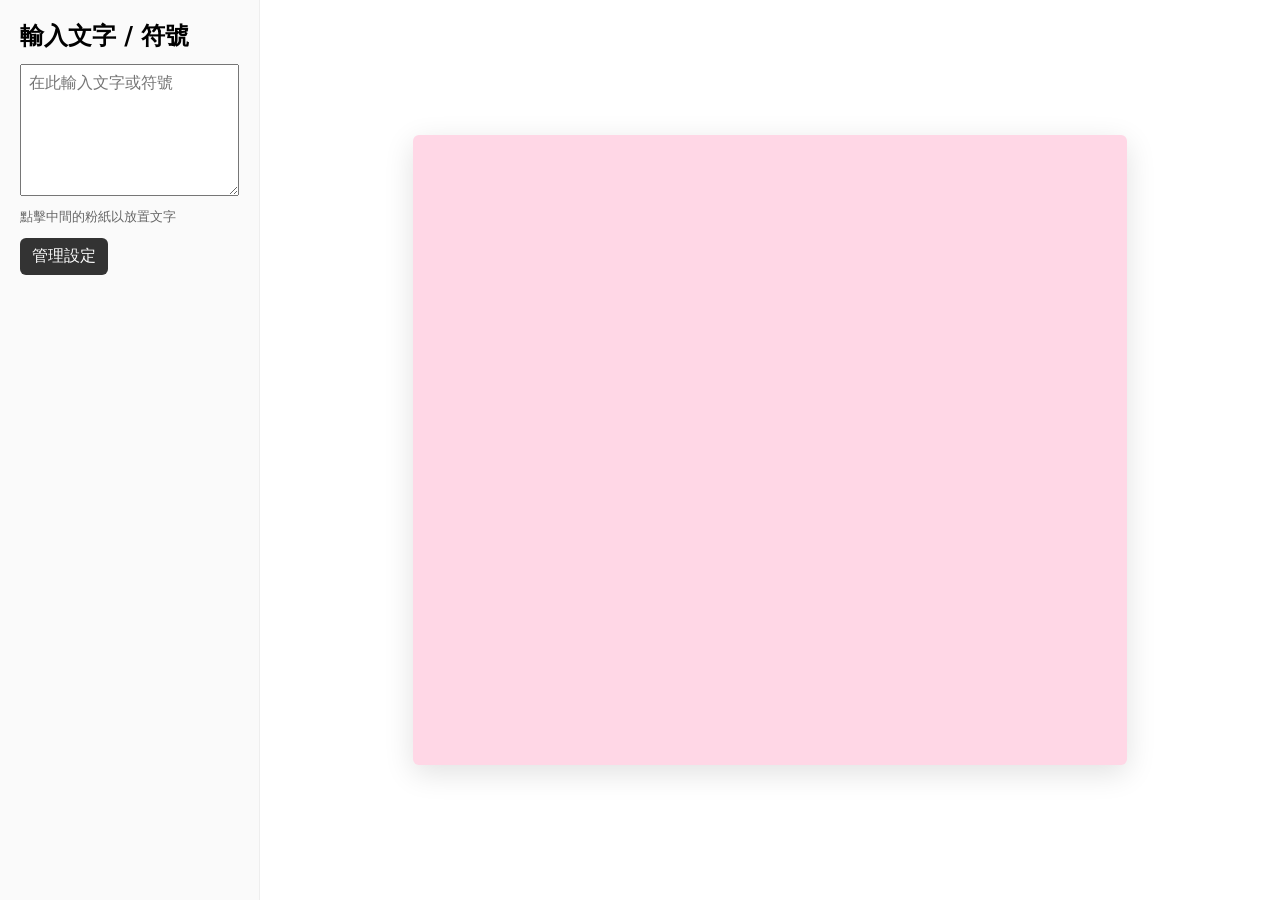
<file: index.html>
<!doctype html>
<html lang="zh-Hant">
<head>
  <meta charset="utf-8" />
  <meta name="viewport" content="width=device-width,initial-scale=1" />
  <title>美編軟體</title>
  <link rel="stylesheet" href="styles.css">
</head>
<body>
  <div class="app">
    <aside class="sidebar">
      <h2>輸入文字 / 符號</h2>
      <textarea id="inputText" placeholder="在此輸入文字或符號" rows="6"></textarea>
      <div class="hint">點擊中間的粉紙以放置文字</div>
      <a class="btn" href="settings.html">管理設定</a>
    </aside>

    <main class="main">
      <div id="paper" class="paper" tabindex="0"></div>
    </main>
  </div>

  <script src="app.js"></script>
</body>
</html>
</file>
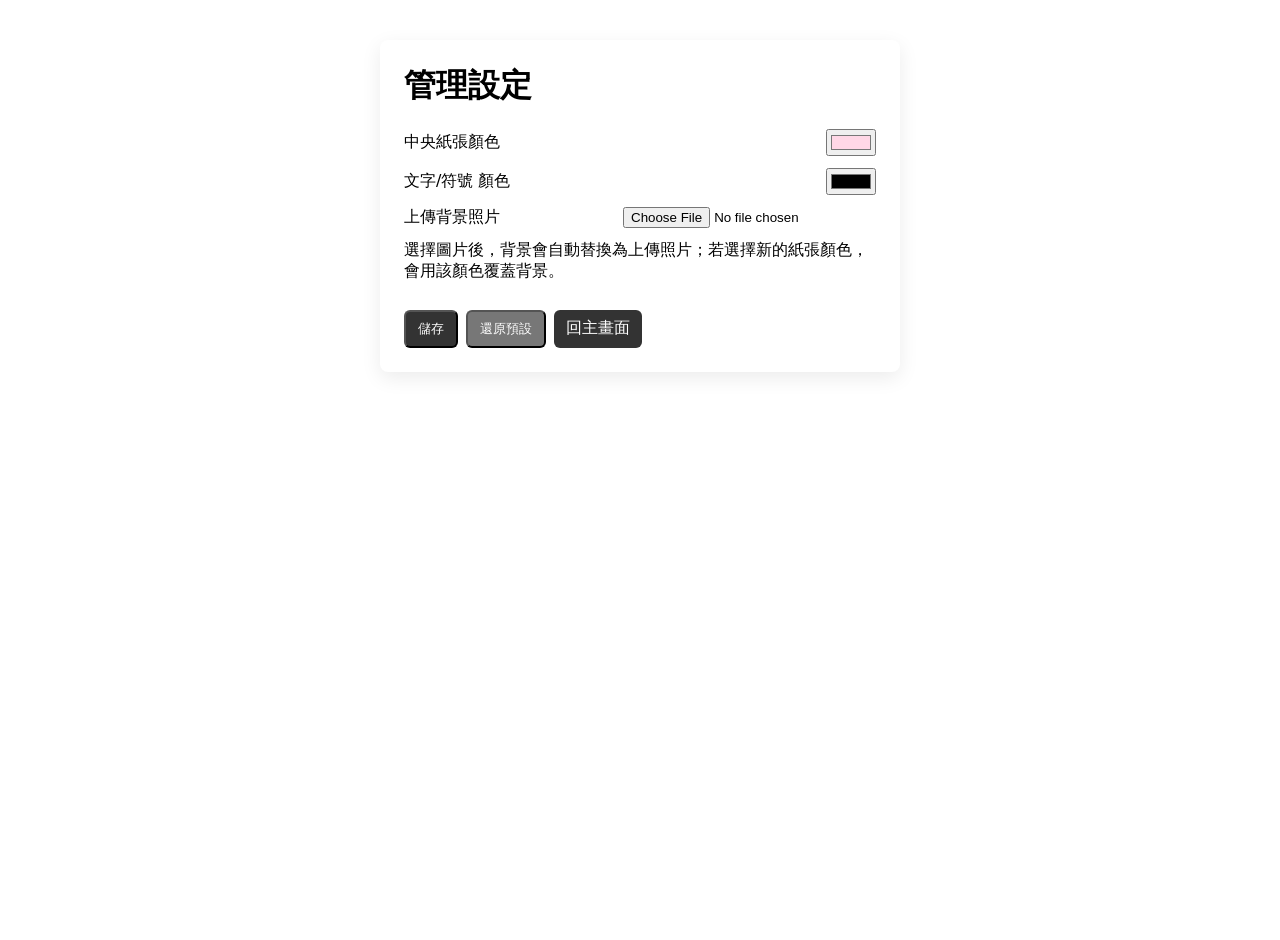
<file: settings.html>
<!doctype html>
<html lang="zh-Hant">
<head>
  <meta charset="utf-8" />
  <meta name="viewport" content="width=device-width,initial-scale=1" />
  <title>設定 - 美編軟體</title>
  <link rel="stylesheet" href="styles.css">
</head>
<body>
  <div class="settings">
    <h1>管理設定</h1>
    <div class="field">
      <label>中央紙張顏色</label>
      <input type="color" id="paperColor">
    </div>
    <div class="field">
      <label>文字/符號 顏色</label>
      <input type="color" id="textColor">
    </div>
    <div class="field">
      <label>上傳背景照片</label>
      <input type="file" id="backgroundImage" accept="image/*">
    </div>
    <div class="hint">選擇圖片後，背景會自動替換為上傳照片；若選擇新的紙張顏色，會用該顏色覆蓋背景。</div>
    <div class="actions">
      <button id="saveBtn" class="btn">儲存</button>
      <button id="resetBtn" class="btn ghost">還原預設</button>
      <a class="btn" href="index.html">回主畫面</a>
    </div>
  </div>

  <script>
    const defaults = {paperColor: '#ffd7e6', textColor: '#000000'};
    const paperColorInput = document.getElementById('paperColor');
    const textColorInput = document.getElementById('textColor');
    const backgroundImageInput = document.getElementById('backgroundImage');

    function load() {
      const pc = localStorage.getItem('paperColor') || defaults.paperColor;
      const tc = localStorage.getItem('textColor') || defaults.textColor;
      paperColorInput.value = pc;
      textColorInput.value = tc;
      backgroundImageInput.value = '';
    }

    backgroundImageInput.addEventListener('change', async (event) => {
      const file = event.target.files[0];
      if (!file) return;
      const reader = new FileReader();
      reader.onload = () => {
        localStorage.setItem('backgroundImage', reader.result);
        alert('背景照片已上傳，前往主畫面即可看到效果。');
      };
      reader.readAsDataURL(file);
    });

    document.getElementById('saveBtn').addEventListener('click', ()=>{
      localStorage.setItem('paperColor', paperColorInput.value);
      localStorage.setItem('textColor', textColorInput.value);
      alert('已儲存設定');
    });

    document.getElementById('resetBtn').addEventListener('click', ()=>{
      localStorage.removeItem('paperColor');
      localStorage.removeItem('textColor');
      localStorage.removeItem('backgroundImage');
      load();
      alert('已還原預設');
    });

    load();
  </script>
</body>
</html>
</file>
<file: styles.css>
:root{
  --sidebar-width: 260px;
  --paper-default: #ffd7e6;
  --text-default: #000000;
}
*{box-sizing:border-box}
body,html{height:100%;margin:0;font-family:system-ui,-apple-system,Segoe UI,Roboto,'Helvetica Neue',Arial}
.app{display:flex;height:100vh}
.sidebar{width:var(--sidebar-width);padding:20px;border-right:1px solid #eee;background:#fafafa}
.sidebar h2{margin:0 0 12px 0}
.sidebar textarea{width:100%;resize:vertical;padding:8px;font-size:16px}
.sidebar .hint{margin-top:8px;color:#666;font-size:13px}
.btn{display:inline-block;margin-top:12px;padding:8px 12px;background:#333;color:#fff;text-decoration:none;border-radius:6px}
.btn.ghost{background:#777}
.main{flex:1;display:flex;align-items:center;justify-content:center}
.paper{width:70%;height:70%;max-width:900px;max-height:900px;background:var(--paper-default);box-shadow:0 8px 30px rgba(0,0,0,0.12);position:relative;border-radius:6px;overflow:hidden;cursor:crosshair}
.paper:focus{outline:3px solid rgba(0,0,0,0.06)}
.placed{position:absolute;left:0;top:0;transform:translate(-50%,-50%);color:var(--text-default);pointer-events:auto;user-select:none;white-space:pre}

.settings{max-width:520px;margin:40px auto;padding:24px;border-radius:8px;background:#fff;box-shadow:0 6px 20px rgba(0,0,0,0.08)}
.settings h1{margin-top:0}
.settings .field{display:flex;align-items:center;justify-content:space-between;margin:12px 0}
.settings label{margin-right:12px}
.actions{display:flex;gap:8px;margin-top:16px}

@media (max-width:800px){
  .app{flex-direction:column}
  .sidebar{width:100%;border-right:none;border-bottom:1px solid #eee}
  .paper{width:92%;height:50vh}
}
</file>
